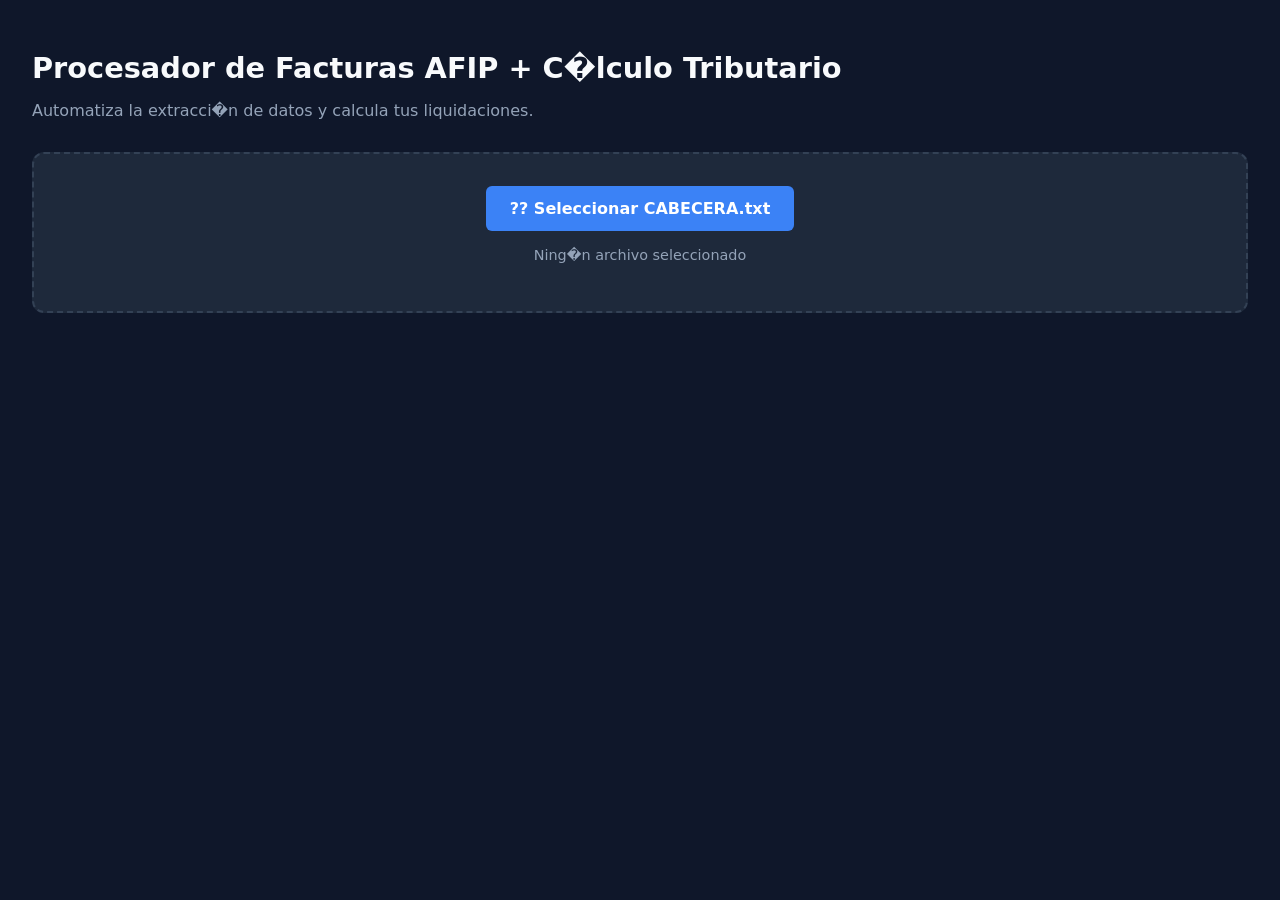
<file: home.html>
<!DOCTYPE html>
<html lang="es">
<head>
    <meta charset="UTF-8">
    <meta name="viewport" content="width=device-width, initial-scale=1.0">
    <title>Conversor de Facturas AFIP a CSV - Versi�n Contable</title>
    <style>
        :root {
            --bg-color: #0f172a;
            --card-bg: #1e293b;
            --text-main: #f8fafc;
            --text-muted: #94a3b8;
            --primary: #3b82f6;
            --success: #10b981;
            --warning: #f59e0b;
            --danger: #ef4444;
            --border: #334155;
        }

        body {
            font-family: system-ui, -apple-system, sans-serif;
            background-color: var(--bg-color);
            color: var(--text-main);
            margin: 0;
            padding: 2rem;
        }

        .container {
            max-width: 1400px;
            margin: 0 auto;
        }

        h1 { margin-bottom: 0.5rem; font-size: 1.8rem; }
        p.subtitle { color: var(--text-muted); margin-bottom: 2rem; }

        /* Panel de Carga */
        .upload-panel {
            background-color: var(--card-bg);
            padding: 2rem;
            border-radius: 12px;
            border: 2px dashed var(--border);
            text-align: center;
            margin-bottom: 2rem;
        }

        input[type="file"] { display: none; }

        .file-label {
            background-color: var(--primary);
            color: white;
            padding: 0.8rem 1.5rem;
            border-radius: 6px;
            font-weight: bold;
            cursor: pointer;
            display: inline-block;
            margin-bottom: 1rem;
            transition: background-color 0.2s;
        }
        .file-label:hover { background-color: #2563eb; }
        #file-name { display: block; color: var(--text-muted); font-size: 0.9rem; margin-bottom: 1rem; }

        .btn-process {
            background-color: var(--success);
            color: white;
            padding: 0.8rem 2rem;
            border: none;
            border-radius: 6px;
            font-size: 1rem;
            font-weight: bold;
            cursor: pointer;
            display: none;
        }
        .btn-process:hover { background-color: #059669; }

        /* Dashboard Principal (Formateado) */
        .dashboard-grid {
            display: none; 
            grid-template-columns: repeat(auto-fit, minmax(200px, 1fr));
            gap: 1.2rem;
            margin-bottom: 1rem;
        }

        .card {
            background-color: var(--card-bg);
            padding: 1.2rem;
            border-radius: 12px;
            border: 1px solid var(--border);
        }
        .card h3 { margin: 0 0 0.5rem 0; font-size: 0.85rem; color: var(--text-muted); text-transform: uppercase; }
        .card .value { font-size: 1.6rem; font-weight: bold; color: #38bdf8; }
        .card .value.impuesto { color: var(--warning); }

        /* Dashboard Gemelo (Crudo para copiar) */
        .dashboard-raw {
            display: none;
            grid-template-columns: repeat(auto-fit, minmax(200px, 1fr));
            gap: 1.2rem;
            margin-bottom: 2rem;
        }
        
        .card-raw {
            background-color: #080c17; /* M�s oscuro para diferenciar */
            padding: 1rem;
            border-radius: 12px;
            border: 1px dashed var(--text-muted);
            text-align: center;
        }
        .card-raw h3 { margin: 0 0 0.5rem 0; font-size: 0.75rem; color: var(--text-muted); }
        
        .raw-text {
            font-size: 1.3rem;
            font-family: monospace;
            color: var(--success);
            background-color: rgba(16, 185, 129, 0.1);
            padding: 0.3rem;
            border-radius: 6px;
            user-select: all; /* Magia: 1 clic selecciona todo */
            cursor: copy;
            display: inline-block;
        }
        .raw-text:active { background-color: var(--success); color: white; }

        .section-title {
            display: none;
            font-size: 1.1rem;
            color: var(--text-muted);
            margin-bottom: 1rem;
            margin-top: 0;
            border-bottom: 1px solid var(--border);
            padding-bottom: 0.5rem;
        }

        /* Resultados y Tabla */
        .results-section { display: none; margin-top: 2rem;}
        .header-results { display: flex; justify-content: space-between; align-items: center; margin-bottom: 1rem; }
        
        .btn-download {
            background-color: var(--success);
            color: white;
            padding: 0.6rem 1.2rem;
            border-radius: 6px;
            text-decoration: none;
            font-weight: bold;
            display: inline-block;
        }

        .table-container {
            background-color: var(--card-bg);
            border-radius: 12px;
            border: 1px solid var(--border);
            overflow-x: auto;
        }
        table { width: 100%; border-collapse: collapse; text-align: left; min-width: 1100px; }
        th, td { padding: 1rem; border-bottom: 1px solid var(--border); white-space: nowrap; }
        th { background-color: #151f32; color: var(--text-muted); font-size: 0.8rem; text-transform: uppercase; }
        tr:last-child td { border-bottom: none; }
        .monto { font-family: monospace; font-size: 0.95rem; text-align: right;}
        .col-calc { background-color: rgba(59, 130, 246, 0.05); }
    </style>
</head>
<body>

<div class="container">
    <h1>Procesador de Facturas AFIP + C�lculo Tributario</h1>
    <p class="subtitle">Automatiza la extracci�n de datos y calcula tus liquidaciones.</p>

    <div class="upload-panel">
        <label for="fileInput" class="file-label">?? Seleccionar CABECERA.txt</label>
        <input type="file" id="fileInput" accept=".txt" onchange="mostrarNombreArchivo()">
        <span id="file-name">Ning�n archivo seleccionado</span>
        <button id="btnProcess" class="btn-process" onclick="procesarArchivo()">Procesar Facturas y Calcular</button>
    </div>

    <div class="dashboard-grid" id="dashboard">
        <div class="card">
            <h3>Facturas Emitidas</h3>
            <div class="value" id="kpi-cantidad" style="color: var(--text-main);">0</div>
        </div>
        <div class="card">
            <h3>Total Facturado</h3>
            <div class="value" id="kpi-monto">$0,00</div>
        </div>
        <div class="card">
            <h3>Base DDJJ Rentas</h3>
            <div class="value" id="kpi-base-rentas">$0,00</div>
        </div>
        <div class="card">
            <h3>Imp. Rentas (4,5%)</h3>
            <div class="value impuesto" id="kpi-imp-rentas">$0,00</div>
        </div>
        <div class="card">
            <h3>Base Tasa MP</h3>
            <div class="value" id="kpi-base-tasa">$0,00</div>
        </div>
        <div class="card">
            <h3>Imp. Tasa MP (10%)</h3>
            <div class="value impuesto" id="kpi-imp-tasa">$0,00</div>
        </div>
    </div>

    <h2 class="section-title" id="titulo-crudos">?? Valores crudos listos para copiar y pegar (Clicke� el n�mero)</h2>
    <div class="dashboard-raw" id="dashboard-raw">
        <div class="card-raw">
            <h3>Copiar Cantidad</h3>
            <div class="raw-text" id="raw-cantidad" title="Clic para copiar">0</div>
        </div>
        <div class="card-raw">
            <h3>Copiar Total</h3>
            <div class="raw-text" id="raw-monto" title="Clic para copiar">0,00</div>
        </div>
        <div class="card-raw">
            <h3>Copiar Base Rentas</h3>
            <div class="raw-text" id="raw-base-rentas" title="Clic para copiar">0,00</div>
        </div>
        <div class="card-raw">
            <h3>Copiar Imp. Rentas</h3>
            <div class="raw-text" id="raw-imp-rentas" title="Clic para copiar">0,00</div>
        </div>
        <div class="card-raw">
            <h3>Copiar Base Tasa</h3>
            <div class="raw-text" id="raw-base-tasa" title="Clic para copiar">0,00</div>
        </div>
        <div class="card-raw">
            <h3>Copiar Imp. Tasa</h3>
            <div class="raw-text" id="raw-imp-tasa" title="Clic para copiar">0,00</div>
        </div>
    </div>

    <div class="results-section" id="results">
        <div class="header-results">
            <h2>Planilla de Liquidaci�n Detallada</h2>
            <a id="btnDownload" class="btn-download" download="liquidaciones_afip.csv">?? Descargar Planilla CSV</a>
        </div>
        <div class="table-container">
            <table>
                <thead>
                    <tr>
                        <th>Comprobante</th>
                        <th>Fecha</th>
                        <th>Cliente</th>
                        <th>CAE</th>
                        <th style="text-align: right;">Total ($)</th>
                        <th class="col-calc" style="text-align: right;">Base Imp. Rentas</th>
                        <th class="col-calc" style="text-align: right;">Imp. Rentas Mnes</th>
                        <th class="col-calc" style="text-align: right;">Base Tasa MP</th>
                        <th class="col-calc" style="text-align: right;">Imp. Tasa MP</th>
                    </tr>
                </thead>
                <tbody id="table-body">
                    </tbody>
            </table>
        </div>
    </div>
</div>

<script>
    let facturasProcesadas = [];
    let csvContenido = "";

    function mostrarNombreArchivo() {
        const input = document.getElementById('fileInput');
        const fileNameDisplay = document.getElementById('file-name');
        const btnProcess = document.getElementById('btnProcess');
        
        if (input.files.length > 0) {
            fileNameDisplay.innerText = "Archivo seleccionado: " + input.files[0].name;
            btnProcess.style.display = "inline-block";
        } else {
            fileNameDisplay.innerText = "Ning�n archivo seleccionado";
            btnProcess.style.display = "none";
        }
    }

    function procesarArchivo() {
        const input = document.getElementById('fileInput');
        if (input.files.length === 0) return;

        const archivo = input.files[0];
        const lector = new FileReader();

        lector.onload = function(evento) {
            const contenido = evento.target.result;
            analizarTextoAFIP(contenido);
        };

        lector.readAsText(archivo, "UTF-8");
    }

    function analizarTextoAFIP(texto) {
        facturasProcesadas = [];
        let totalMonto = 0;
        let totalBaseRentas = 0;
        let totalImpRentas = 0;
        let totalBaseTasa = 0;
        let totalImpTasa = 0;
        
        const lineas = texto.split(/\r?\n/);

        lineas.forEach(linea => {
            if (linea.startsWith('1') && !linea.startsWith('11')) {
                if(linea.length < 274) return; 

                const fechaRaw = linea.substring(1, 9);
                const ptoVta = linea.substring(12, 16);
                const nroCbte = linea.substring(16, 24);
                const cliente = linea.substring(48, 78).trim();
                const cae = linea.substring(260, 274);
                
                const importeBruto = parseFloat(linea.substring(78, 93)) / 100;
                
                const baseRentas = importeBruto; 
                const impuestoRentas = importeBruto * 0.045; 
                const baseTasa = importeBruto - impuestoRentas; 
                const impuestoTasa = baseTasa * 0.10; 

                totalMonto += importeBruto;
                totalBaseRentas += baseRentas;
                totalImpRentas += impuestoRentas;
                totalBaseTasa += baseTasa;
                totalImpTasa += impuestoTasa;

                facturasProcesadas.push({
                    comprobante: `${ptoVta}-${nroCbte}`,
                    fecha: `${fechaRaw.substring(6,8)}/${fechaRaw.substring(4,6)}/${fechaRaw.substring(0,4)}`,
                    cliente: cliente,
                    cae: cae,
                    totalStr: importeBruto.toFixed(2).replace('.', ','),
                    baseRentasStr: baseRentas.toFixed(2).replace('.', ','),
                    impRentasStr: impuestoRentas.toFixed(2).replace('.', ','),
                    baseTasaStr: baseTasa.toFixed(2).replace('.', ','),
                    impTasaStr: impuestoTasa.toFixed(2).replace('.', ',')
                });
            }
        });

        actualizarUI(totalMonto, totalBaseRentas, totalImpRentas, totalBaseTasa, totalImpTasa);
        prepararCSV();
    }

    // Formateadores
    function fMoneda(valor) {
        return '$' + valor.toLocaleString('es-AR', { minimumFractionDigits: 2, maximumFractionDigits: 2 });
    }
    // Formato crudo: 2 decimales, sin puntos de miles, coma como separador decimal.
    function fCrudo(valor) {
        return valor.toFixed(2).replace('.', ',');
    }

    function actualizarUI(monto, bRentas, iRentas, bTasa, iTasa) {
        // 1. Dashboard Principal (Con formato para lectura humana)
        document.getElementById('kpi-cantidad').innerText = facturasProcesadas.length;
        document.getElementById('kpi-monto').innerText = fMoneda(monto);
        document.getElementById('kpi-base-rentas').innerText = fMoneda(bRentas);
        document.getElementById('kpi-imp-rentas').innerText = fMoneda(iRentas);
        document.getElementById('kpi-base-tasa').innerText = fMoneda(bTasa);
        document.getElementById('kpi-imp-tasa').innerText = fMoneda(iTasa);

        // 2. Dashboard Gemelo (Crudo para copiar y pegar)
        document.getElementById('raw-cantidad').innerText = facturasProcesadas.length;
        document.getElementById('raw-monto').innerText = fCrudo(monto);
        document.getElementById('raw-base-rentas').innerText = fCrudo(bRentas);
        document.getElementById('raw-imp-rentas').innerText = fCrudo(iRentas);
        document.getElementById('raw-base-tasa').innerText = fCrudo(bTasa);
        document.getElementById('raw-imp-tasa').innerText = fCrudo(iTasa);

        // Mostrar todo
        document.getElementById('dashboard').style.display = 'grid';
        document.getElementById('titulo-crudos').style.display = 'block';
        document.getElementById('dashboard-raw').style.display = 'grid';
        document.getElementById('results').style.display = 'block';

        // Llenar tabla
        const tbody = document.getElementById('table-body');
        tbody.innerHTML = '';

        facturasProcesadas.forEach(f => {
            const tr = document.createElement('tr');
            tr.innerHTML = `
                <td><strong>${f.comprobante}</strong></td>
                <td>${f.fecha}</td>
                <td>${f.cliente}</td>
                <td>${f.cae}</td>
                <td class="monto">$ ${f.totalStr}</td>
                <td class="monto col-calc">$ ${f.baseRentasStr}</td>
                <td class="monto col-calc" style="color: var(--warning);">$ ${f.impRentasStr}</td>
                <td class="monto col-calc">$ ${f.baseTasaStr}</td>
                <td class="monto col-calc" style="color: var(--warning);">$ ${f.impTasaStr}</td>
            `;
            tbody.appendChild(tr);
        });
    }

    function prepararCSV() {
        const cabeceras = [
            '"Comprobante"', '"Fecha"', '"Cliente"', '"CAE"', '"Total ($)"', 
            '"Base Imponible DDJJ Rentas"', '"Impuesto DJM Rentas Mnes"', 
            '"Base imponible DJM Tasa MP"', '"Impuesto DJM Tasa MP"'
        ];
        csvContenido = cabeceras.join(';') + '\r\n';

        facturasProcesadas.forEach(f => {
            const fila = [
                `"${f.comprobante}"`, `"${f.fecha}"`, `"${f.cliente}"`, `"${f.cae}"`,
                `"${f.totalStr}"`, `"${f.baseRentasStr}"`, `"${f.impRentasStr}"`,
                `"${f.baseTasaStr}"`, `"${f.impTasaStr}"`
            ];
            csvContenido += fila.join(';') + '\r\n';
        });

        const blob = new Blob(["\uFEFF" + csvContenido], { type: 'text/csv;charset=utf-8;' });
        const url = URL.createObjectURL(blob);
        document.getElementById('btnDownload').href = url;
    }
</script>
</body>
</html>
</file>
